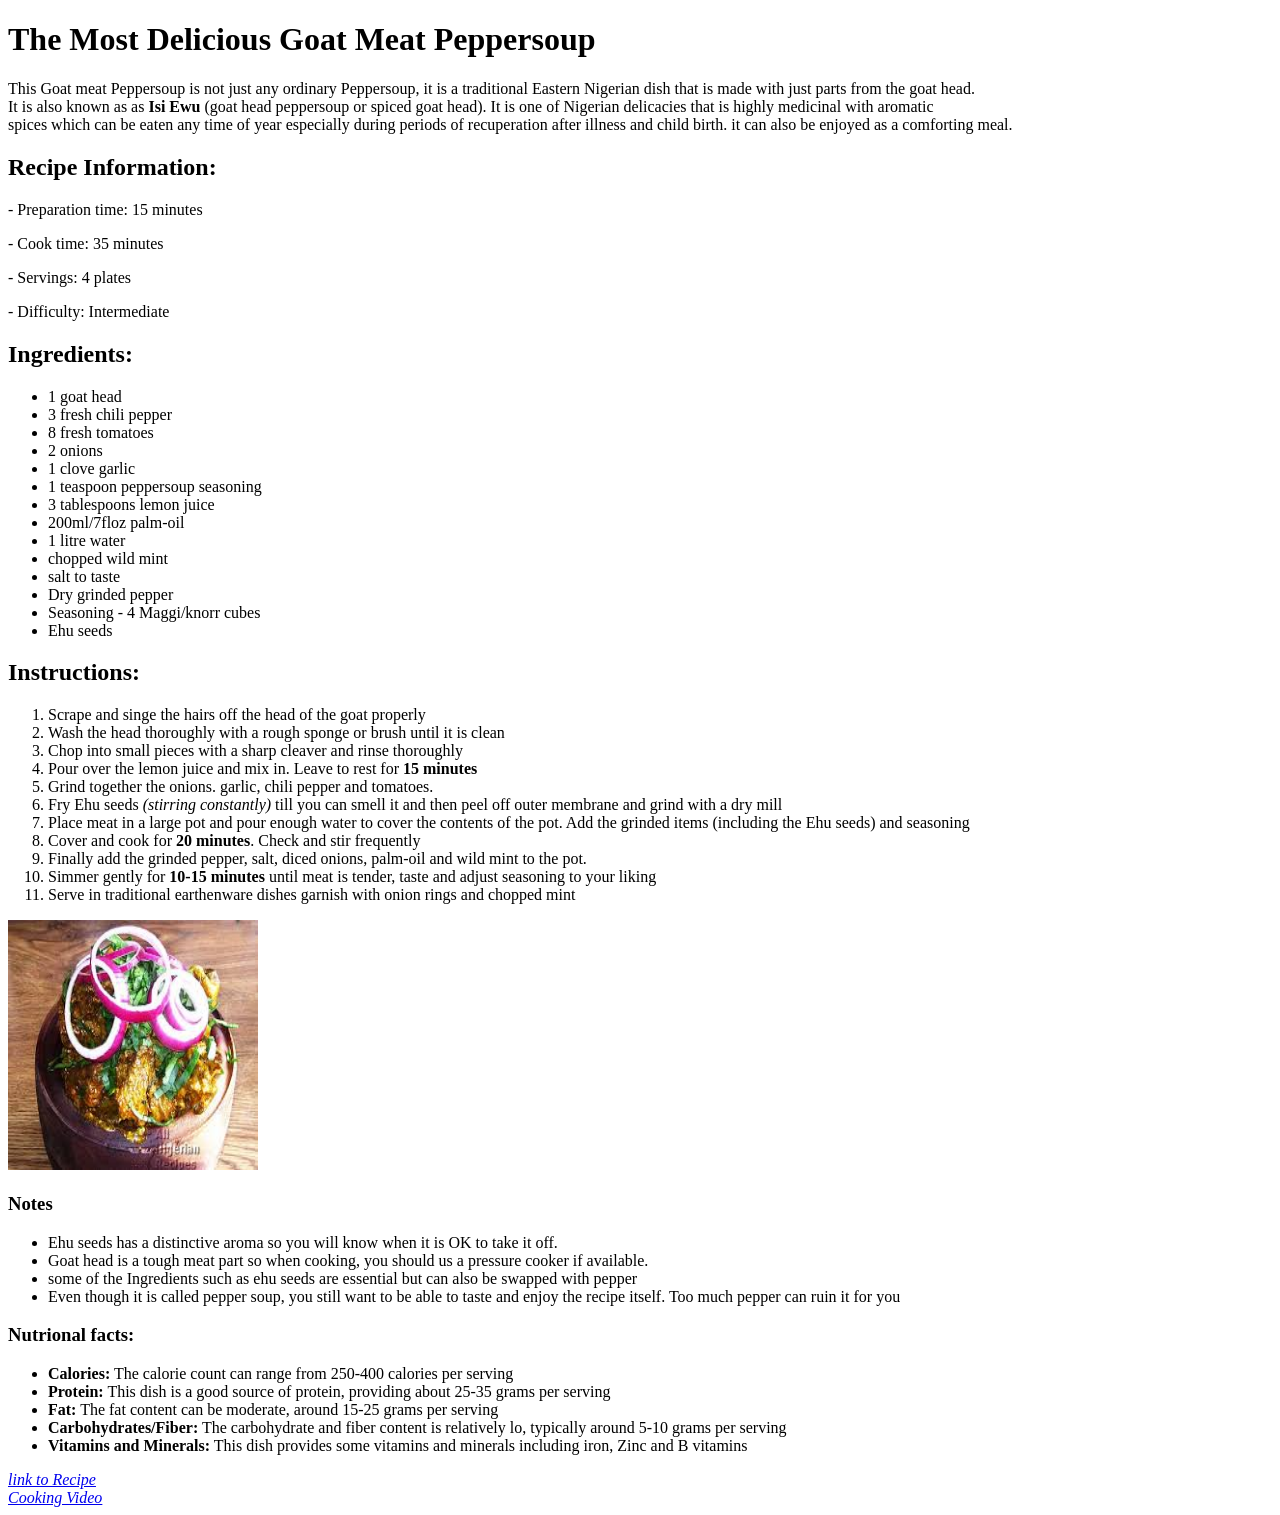
<file: Assignment/recipe.html>
<!DOCTYPE html>
<html lang="en">
  <head>
    <meta charset="UTF-8" />
    <meta name="viewport" content="width=device-width, initial-scale=1.0" />
    <title>Recipe Page</title>
  </head>
  <body>
    <header>
        <!--this is the heading-->
      <h1>The Most Delicious Goat Meat Peppersoup</h1>
    </header>
    <p>
        <!--here is a brief description of the dish-->
      This Goat meat Peppersoup is not just any ordinary Peppersoup, it is a
      traditional Eastern Nigerian dish that is made with just parts from the
      goat head. <br />
      It is also known as as <strong>Isi Ewu</strong> (goat head peppersoup or
      spiced goat head). It is one of Nigerian delicacies that is highly
      medicinal with aromatic <br />
      spices which can be eaten any time of year especially during periods of
      recuperation after illness and child birth. it can also be enjoyed as a
      comforting meal.
    </p>
    <section>
        <h2>Recipe Information:</h2>
    <p>- Preparation time: 15 minutes</p>
    <p>- Cook time: 35 minutes</p>
    <p>- Servings: 4 plates</p>
    <p>- Difficulty: Intermediate</p>
    <h2>Ingredients:</h2>
    <ul>
      <li>1 goat head</li>
      <li>3 fresh chili pepper</li>
      <li>8 fresh tomatoes</li>
      <li>2 onions</li>
      <li>1 clove garlic</li>
      <li>1 teaspoon peppersoup seasoning</li>
      <li>3 tablespoons lemon juice</li>
      <li>200ml/7floz palm-oil</li>
      <li>1 litre water</li>
      <li>chopped wild mint</li>
      <li>salt to taste</li>
      <li>Dry grinded pepper</li>
      <li>Seasoning - 4 Maggi/knorr cubes</li>
      <li>Ehu seeds</li>
    </ul>
    </section>
    <article>
        <!--methodology-->
        <h2>Instructions:</h2>
    <ol>
      <li>Scrape and singe the hairs off the head of the goat properly</li>
      <li>
        Wash the head thoroughly with a rough sponge or brush until it is clean
      </li>
      <li>Chop into small pieces with a sharp cleaver and rinse thoroughly</li>
      <li>
        Pour over the lemon juice and mix in. Leave to rest for <b>15 minutes</b>
      </li>
      <li>Grind together the onions. garlic, chili pepper and tomatoes.</li>
      <li>
        Fry Ehu seeds <em>(stirring constantly)</em> till you can smell it and
        then peel off outer membrane and grind with a dry mill
      </li>
      <li>
        Place meat in a large pot and pour enough water to cover the contents of
        the pot. Add the grinded items (including the Ehu seeds) and seasoning
      </li>
      <li>Cover and cook for <b>20 minutes</b>. Check and stir frequently</li>
      <li>
        Finally add the grinded pepper, salt, diced onions, palm-oil and wild
        mint to the pot.
      </li>
      <li>
        Simmer gently for <b>10-15 minutes</b> until meat is tender, taste and adjust
        seasoning to your liking
      </li>
      <li>Serve in traditional earthenware dishes garnish with onion rings 
        and chopped mint
      </li>
    </ol>
    </article>
    <img width="250px" height="250px" src="./isi ewu.jpeg" alt="Picture of finished dish">
    <h3>Notes</h3>
    <!--additional tips and notes-->
    <ul>
      <li>
        Ehu seeds has a distinctive aroma so you will know when it is OK to take
        it off.
      </li>
      <li>
        Goat head is a tough meat part so when cooking, you should us a pressure
        cooker if available.
      </li>
      <li> some of the Ingredients such as ehu seeds are essential but
         can also be swapped with pepper</li>
         <li>Even though it is called pepper soup, you still want to be able to taste and enjoy the recipe itself. Too much pepper can ruin it for you</li>
    </ul>
    <!--some nutritional facts-->
    <h3>Nutrional facts:</h3>
    <ul>
        <li><strong>Calories:</strong> The calorie count can range from 250-400 calories per serving</li>
        <li><strong>Protein:</strong> This dish is a good source of protein, providing about 25-35 grams per serving</li>
        <li><strong>Fat:</strong> The fat content can be moderate, around 15-25 grams per serving</li>
        <li><strong>Carbohydrates/Fiber:</strong> The carbohydrate and fiber content is relatively lo, typically around 5-10 grams per serving</li>
        <li><strong>Vitamins and Minerals:</strong> This dish provides some vitamins and minerals including iron, Zinc and B vitamins</li>
    </ul>
    <!--links to videos and recipe for the dish-->
         <a href="https://www.allnigerianrecipes.com/restaurant/isiewu/"><i>link to Recipe</i></a> <br>
      <a href="https://youtu.be/eIDUn0MsLjE?si=KWk0ix6CkxV3mi_7"><i>Cooking Video</i></a>
  </body>
</html>
</file>
